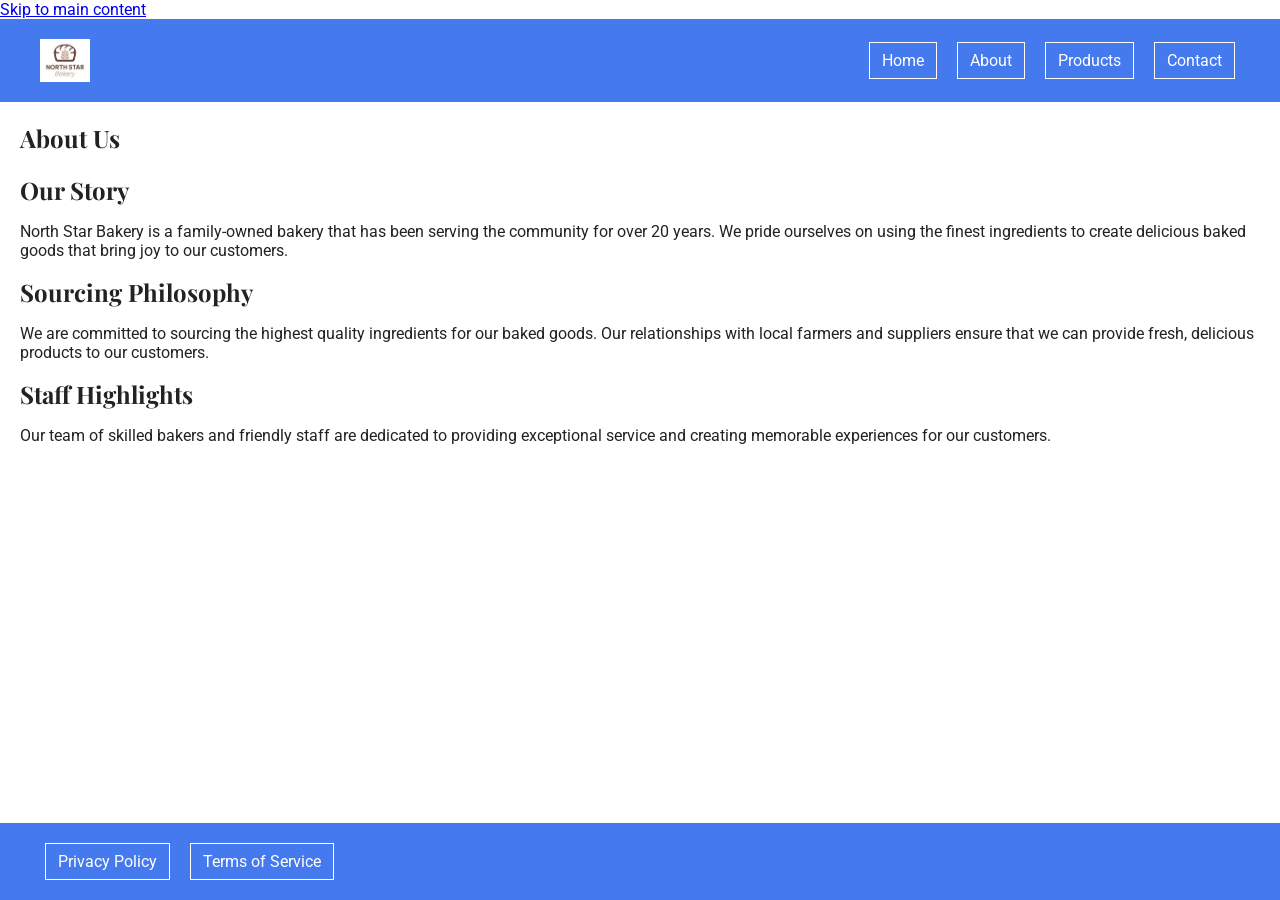
<file: about.html>
<!doctype html>
<html lang="en">
  <head>
    <meta charset="UTF-8" />
    <meta name="viewport" content="width=device-width, initial-scale=1.0" />
    <link rel="stylesheet" href="css/styles.css" />
    <link rel="preconnect" href="https://fonts.googleapis.com" />
    <link rel="preconnect" href="https://fonts.gstatic.com" crossorigin />
    <link
      href="https://fonts.googleapis.com/css2?family=Playfair+Display:ital,wght@0,400..900;1,400..900&family=Roboto:ital,wght@0,100..900;1,100..900&display=swap"
      rel="stylesheet"
    />
    <title>GQ Website</title>
  </head>
  <body>
    <a href="#main-content">Skip to main content</a>
    <header>
      <nav aria-label="Primary">
        <img
          id="bakery-logo"
          src="assets/bakery-logo_c.png"
          alt="North Star Bakery Logo"
        />
        <ul>
          <li><a href="index.html">Home</a></li>
          <li><a href="about.html" aria-current="page">About</a></li>
          <li><a href="products.html">Products</a></li>
          <li><a href="contact.html">Contact</a></li>
        </ul>
      </nav>
    </header>
    <main id="main-content">
      <section id="about">
        <h1>About Us</h1>
        <h2>Our Story</h2>
        <p>
          North Star Bakery is a family-owned bakery that has been serving the
          community for over 20 years. We pride ourselves on using the finest
          ingredients to create delicious baked goods that bring joy to our
          customers.
        </p>
        <h2>Sourcing Philosophy</h2>
        <p>
          We are committed to sourcing the highest quality ingredients for our
          baked goods. Our relationships with local farmers and suppliers ensure
          that we can provide fresh, delicious products to our customers.
        </p>
        <h2>Staff Highlights</h2>
        <p>
          Our team of skilled bakers and friendly staff are dedicated to
          providing exceptional service and creating memorable experiences for
          our customers.
        </p>
      </section>
    </main>
    <footer>
      <nav aria-label="Footer">
        <ul>
          <li><a href="privacy.html">Privacy Policy</a></li>
          <li><a href="terms.html">Terms of Service</a></li>
        </ul>
      </nav>
    </footer>
    <script src="script.js"></script>
  </body>
</html>
</file>
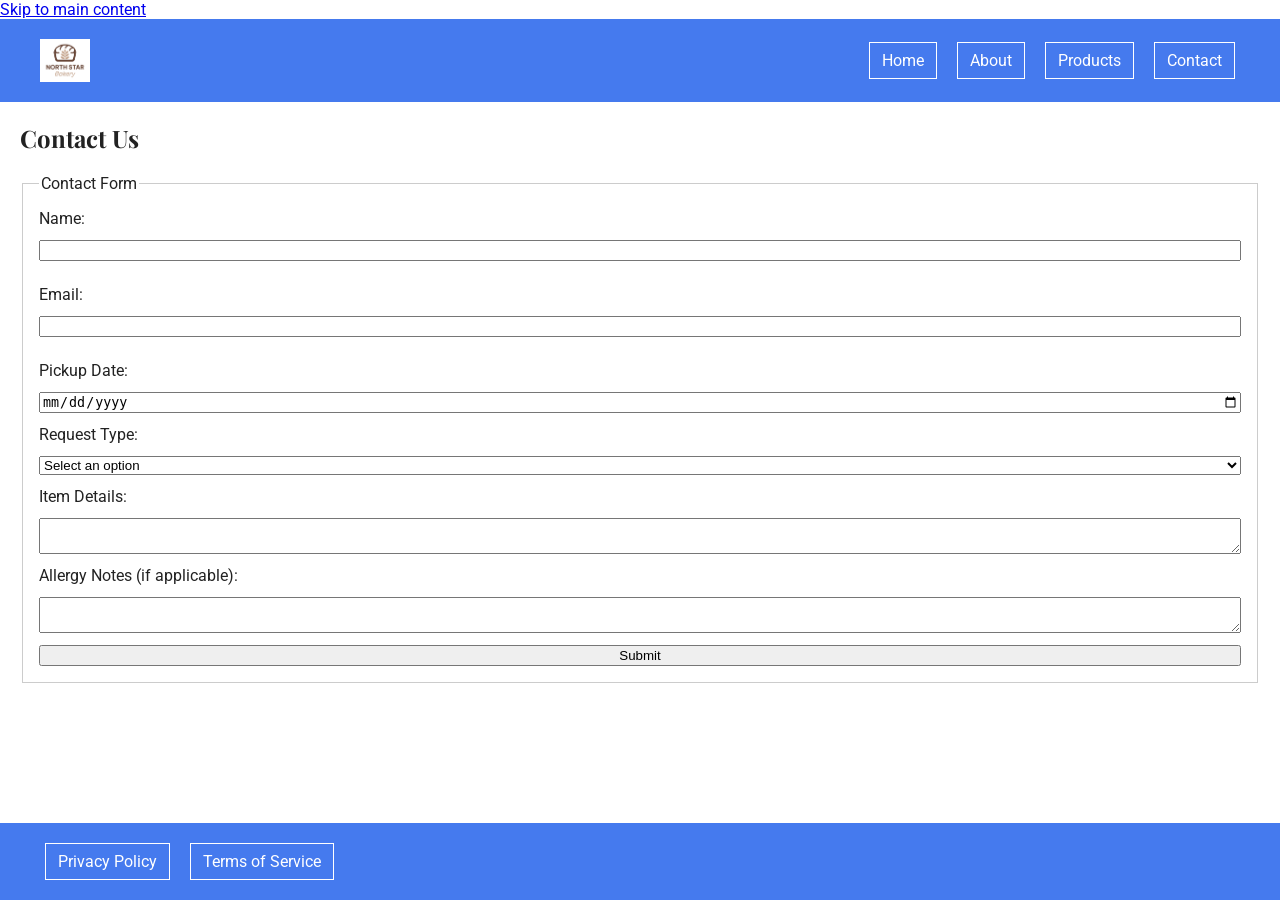
<file: contact.html>
<!doctype html>
<html lang="en">
  <head>
    <meta charset="UTF-8" />
    <meta name="viewport" content="width=device-width, initial-scale=1.0" />
    <link rel="stylesheet" href="css/styles.css" />
    <link rel="preconnect" href="https://fonts.googleapis.com" />
    <link rel="preconnect" href="https://fonts.gstatic.com" crossorigin />
    <link
      href="https://fonts.googleapis.com/css2?family=Playfair+Display:ital,wght@0,400..900;1,400..900&family=Roboto:ital,wght@0,100..900;1,100..900&display=swap"
      rel="stylesheet"
    />
    <title>GQ Website</title>
  </head>
  <body>
    <a href="#main-content">Skip to main content</a>
    <header>
      <nav aria-label="Primary">
        <img
          id="bakery-logo"
          src="assets/bakery-logo_c.png"
          alt="North Star Bakery Logo"
        />
        <ul>
          <li><a href="index.html">Home</a></li>
          <li><a href="about.html">About</a></li>
          <li><a href="products.html">Products</a></li>
          <li><a href="contact.html" aria-current="page">Contact</a></li>
        </ul>
      </nav>
    </header>
    <main id="main-content">
      <section id="contact-us">
        <h1>Contact Us</h1>
        <form action="" method="post">
          <fieldset>
            <legend>Contact Form</legend>
            <label for="name">Name:</label>
            <input type="text" id="name" name="name" />
            <span id="nameError" class="error-message"></span>

            <label for="email">Email:</label>
            <input type="email" id="email" name="email" />
            <span id="emailError" class="error-message"></span>

            <label for="pickup-date">Pickup Date:</label>
            <input type="date" id="pickup-date" name="pickup-date" />

            <label for="request-type">Request Type:</label>
            <select id="request-type" name="request-type">
              <option value="">Select an option</option>
              <option value="pre-order">Pre Order</option>
              <option value="general-question">General Question</option>
            </select>

            <label for="item-details">Item Details:</label>
            <textarea id="item-details" name="item-details"></textarea>

            <label for="allergy-notes">Allergy Notes (if applicable):</label>
            <textarea id="allergy-notes" name="allergy-notes"></textarea>

            <button type="submit">Submit</button>
          </fieldset>
        </form>
      </section>
    </main>
    <footer>
      <nav aria-label="Footer">
        <ul>
          <li><a href="privacy.html">Privacy Policy</a></li>
          <li><a href="terms.html">Terms of Service</a></li>
        </ul>
      </nav>
    </footer>
    <script src="script.js"></script>
  </body>
</html>
</file>
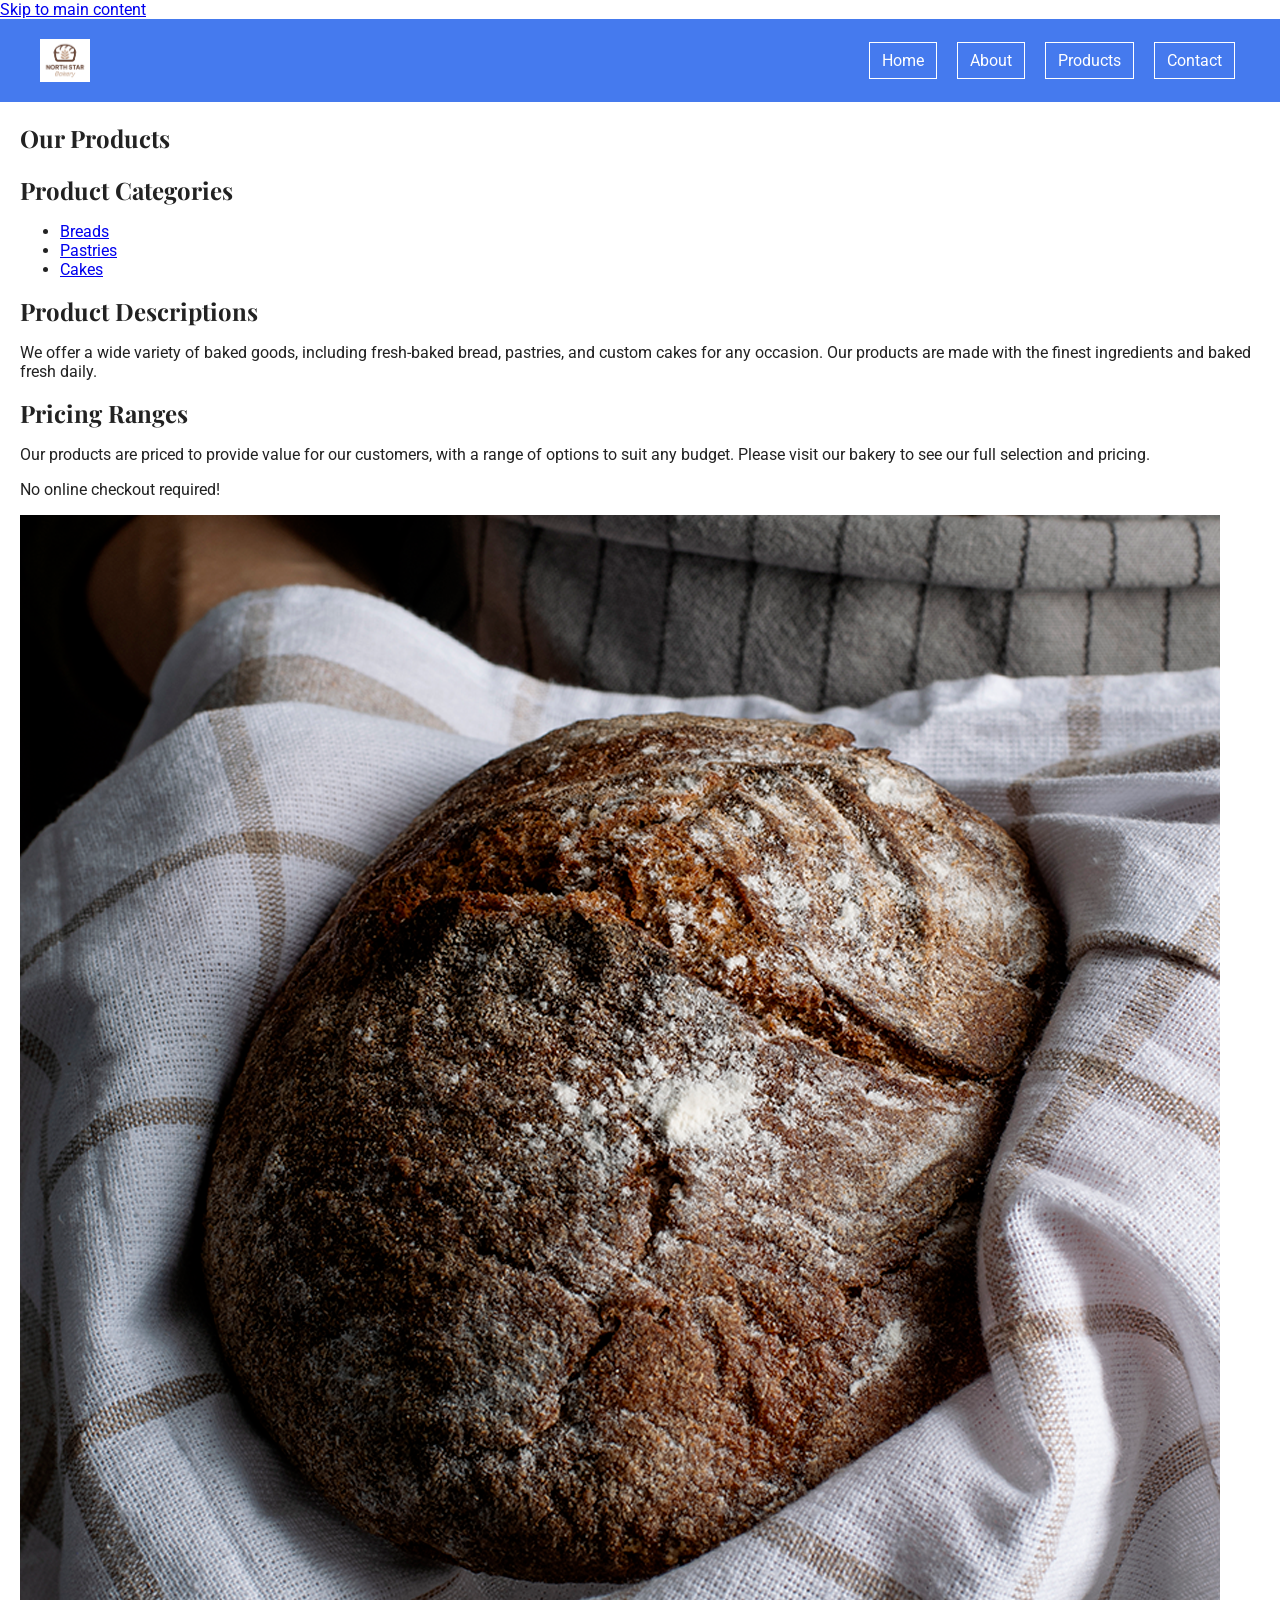
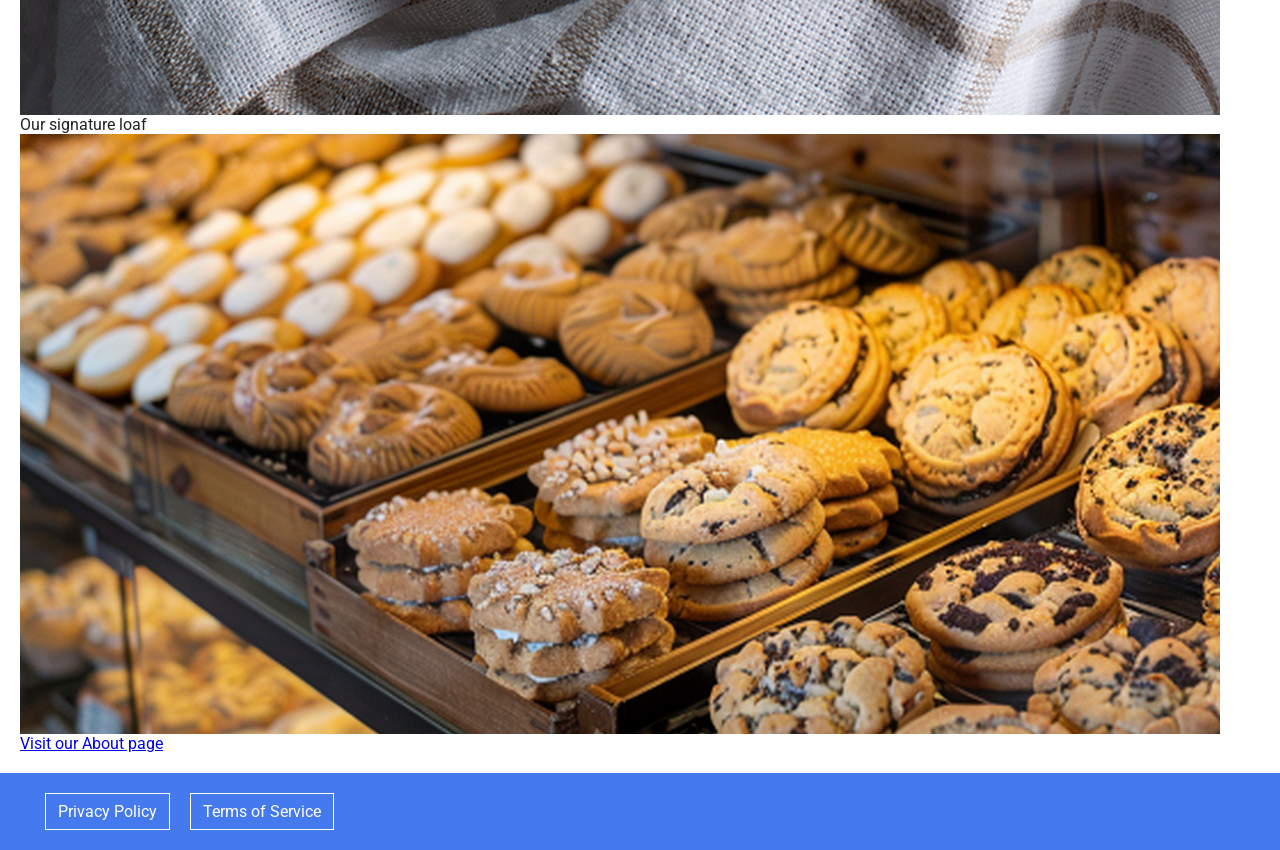
<file: products.html>
<!doctype html>
<html lang="en">
  <head>
    <meta charset="UTF-8" />
    <meta name="viewport" content="width=device-width, initial-scale=1.0" />
    <link rel="stylesheet" href="css/styles.css" />
    <link rel="preconnect" href="https://fonts.googleapis.com" />
    <link rel="preconnect" href="https://fonts.gstatic.com" crossorigin />
    <link
      href="https://fonts.googleapis.com/css2?family=Playfair+Display:ital,wght@0,400..900;1,400..900&family=Roboto:ital,wght@0,100..900;1,100..900&display=swap"
      rel="stylesheet"
    />
    <title>GQ Website</title>
  </head>
  <body>
    <a href="#main-content">Skip to main content</a>
    <header>
      <nav aria-label="Primary">
        <img
          id="bakery-logo"
          src="assets/bakery-logo_c.png"
          alt="North Star Bakery Logo"
        />
        <ul>
          <li><a href="index.html">Home</a></li>
          <li><a href="about.html">About</a></li>
          <li><a href="products.html" aria-current="page">Products</a></li>
          <li><a href="contact.html">Contact</a></li>
        </ul>
      </nav>
    </header>
    <main id="main-content">
      <section id="product-categories">
        <h1>Our Products</h1>
        <h2>Product Categories</h2>
        <ul>
          <li><a href="breads.html">Breads</a></li>
          <li><a href="pastries.html">Pastries </a></li>
          <li><a href="cakes.html">Cakes</a></li>
        </ul>
        <h2>Product Descriptions</h2>
        <p>
          We offer a wide variety of baked goods, including fresh-baked bread,
          pastries, and custom cakes for any occasion. Our products are made
          with the finest ingredients and baked fresh daily.
        </p>
        <h2>Pricing Ranges</h2>
        <p>
          Our products are priced to provide value for our customers, with a
          range of options to suit any budget. Please visit our bakery to see
          our full selection and pricing.
        </p>
        <p>No online checkout required!</p>
        <figure>
          <img src="assets/bakery-signature-loaf_c.png" alt="Signature Loaf" />
          <figcaption>Our signature loaf</figcaption>
        </figure>
        <picture>
          <source
            srcset="assets/bakery-feature-large_c.png"
            media="(min-width: 768px)"
          />
          <img
            src="assets/bakery-feature-small_c.png"
            alt="Featured bakery product"
          />
        </picture>
      </section>
      <a href="about.html">Visit our About page</a>
    </main>
    <footer>
      <nav aria-label="Footer">
        <ul>
          <li><a href="privacy.html">Privacy Policy</a></li>
          <li><a href="terms.html">Terms of Service</a></li>
        </ul>
      </nav>
    </footer>
    <script src="script.js"></script>
  </body>
</html>
</file>
<file: css/styles.css>
*,
*::before,
*::after {
  box-sizing: border-box;
}

html {
  height: 100%;
}

h1,
h2,
h3,
h4,
h5,
h6 {
  font-family: "Playfair Display", serif;
  margin: 0;
}

h1 {
  margin-bottom: 20px;
}

body {
  margin: 0;
  font-family: "Roboto", sans-serif;
  color: #222222;
  background-color: #ffffff;
  height: 100%;
  min-height: 100vh;
  display: flex;
  flex-direction: column;
}

main {
  padding: 20px;
  flex: 1;
}

#bakery-logo {
  width: 50px;
  height: auto;
}

nav {
  width: 100%;
  background-color: #457aee;
  padding: 15px 20px;
  display: flex;
  flex-direction: column;
  align-items: center;
  gap: 15px;
}

nav ul {
  list-style: none;
  margin: 0;
  padding: 0;
  display: flex;
  flex-direction: column;
  width: 100%;
  gap: 10px;
}

nav ul li {
  padding: 8px 12px;
  border: 1px solid #ffffff;
  display: flex;
  align-items: center;
  justify-content: center;
}

nav ul li a {
  color: #ffffff;
  text-decoration: none;
  display: flex;
  align-items: center;
  justify-content: center;
  text-align: center;
}

fieldset {
  display: flex;
  flex-direction: column;
  gap: 0.75rem;
  padding: 1rem;
  border: 1px solid #ccc;
}

figure {
  margin: 0;
}

.error-message {
  color: red;
  display: block;
}

/* Products Page */
img {
  max-width: 100%;
  height: auto;
  display: block;
}

/* Media Queries */
@media (min-width: 768px) {
  nav {
    flex-direction: row;
    justify-content: space-between;
    padding: 20px 40px;
  }

  nav ul {
    flex-direction: row;
    width: auto;
    justify-content: flex-end;
  }

  nav ul li {
    margin: 0 5px;
  }
}
</file>
